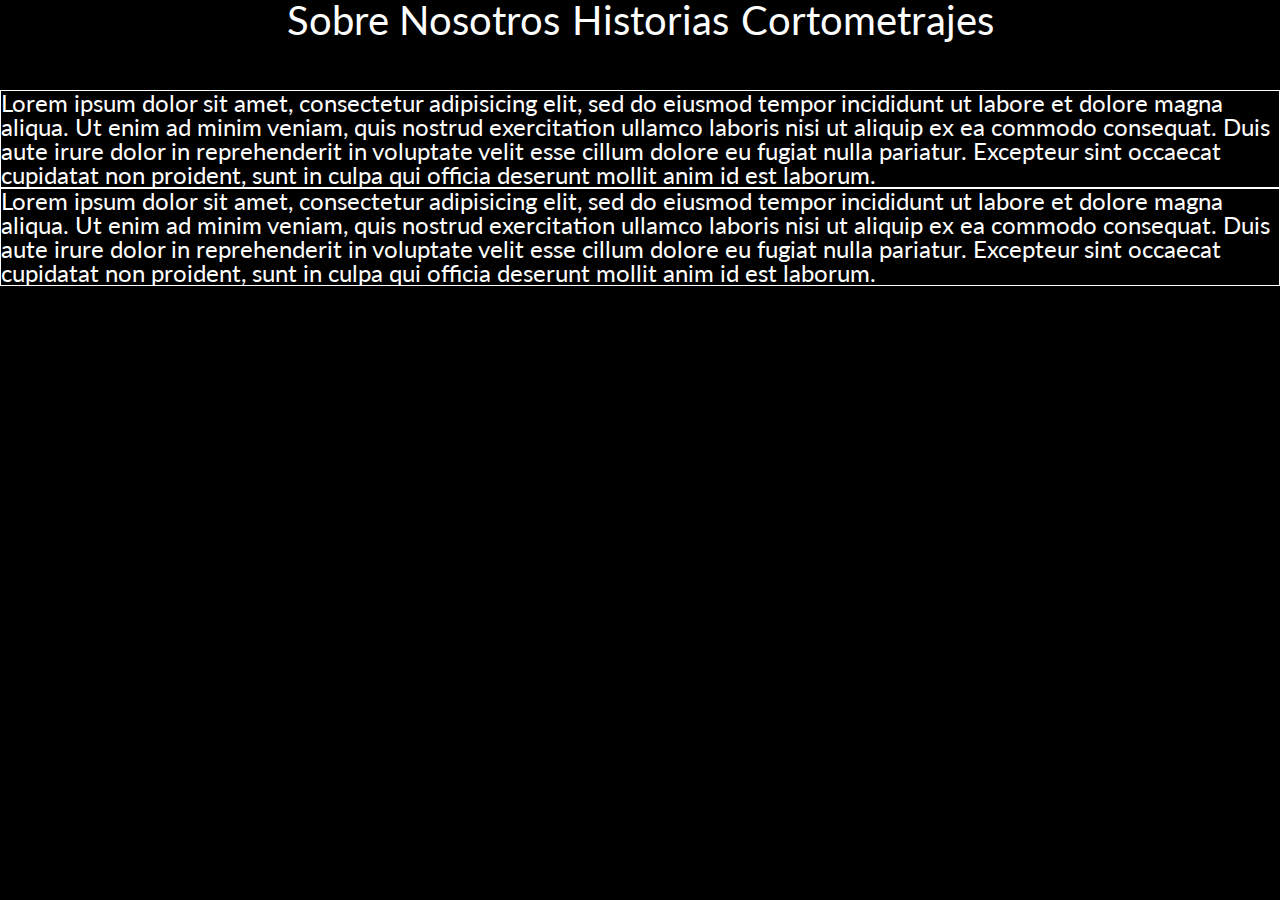
<file: Semana 11/historia/index.html>
<!DOCTYPE html>
<html>
<head>
	<meta name="viewport" content="width=device-width, initial-scale=1.0">
	<title>Sobre Nosotros</title>
	<link rel="shortcut icon" href="fotos/time gear.ico">
	<link rel="stylesheet" type="text/css" href="css/stylesheet.css"/>
    <link rel="stylesheet" type="text/css" href="css/reset.css"/>
    <link href='https://fonts.googleapis.com/css?family=Open+Sans|Roboto|Lato|Roboto+Condensed|Oswald|Montserrat|Raleway|Ubuntu|Arimo' rel='stylesheet' type='text/css'>
</head>
<body style="background-color: black;">
	<header>
		<h1></h1>
	    <nav class="wrapper" align="center"> 
	            <div class="dropdown">
				<a href="sobre nosotros.html">Sobre Nosotros</a>
				</div>
			    &nbsp;
				<div class="dropdown">
			    <a href="historias.html">Historias</a>
			    <div class="dropdown-content">
    				<a href="misterio.html" class="A">Misterio</a>
    				<a href="fantasia.html" class="B">Fantasia</p>
    				<a href="horror.html" class="C">Horror</p>
    				<a href="ciencia.html" class="D">Ci-Fi</p>
    				<a href="realistas.html" class="E">Reales</p>
    				<a href="infantiles.html" class="F">Infantiles</p>
    				<a href="personales.html" class="G">Personales</p>
  				</div>
			</div>
			    &nbsp;
			    <div class="dropdown">
			    <a href="cortometrajes.html">Cortometrajes</a>
			    <div class="dropdown-content">
    				<a href="misterio" class="A">Misterio</a>
    				<p class="B">Fantasia</p>
    				<p class="C">Horror</p>
    				<p class="D">Ci-Fi</p>
    				<p class="E">Reales</p>
    				<p class="F">Infantiles</p>
    				<p class="G">Personales</p>
  				</div>
			</div>
		</nav>		
	</header>
	<section style="padding-top: 50px;">
		<article>
			<p>Lorem ipsum dolor sit amet, consectetur adipisicing elit, sed do eiusmod
			tempor incididunt ut labore et dolore magna aliqua. Ut enim ad minim veniam,
			quis nostrud exercitation ullamco laboris nisi ut aliquip ex ea commodo
			consequat. Duis aute irure dolor in reprehenderit in voluptate velit esse
			cillum dolore eu fugiat nulla pariatur. Excepteur sint occaecat cupidatat non
			proident, sunt in culpa qui officia deserunt mollit anim id est laborum.	
			</p>

			<p>Lorem ipsum dolor sit amet, consectetur adipisicing elit, sed do eiusmod
			tempor incididunt ut labore et dolore magna aliqua. Ut enim ad minim veniam,
			quis nostrud exercitation ullamco laboris nisi ut aliquip ex ea commodo
			consequat. Duis aute irure dolor in reprehenderit in voluptate velit esse
			cillum dolore eu fugiat nulla pariatur. Excepteur sint occaecat cupidatat non
			proident, sunt in culpa qui officia deserunt mollit anim id est laborum.	
			</p>
		</article>
	</section>
	<footer></footer>

</body>
</html>
</file>
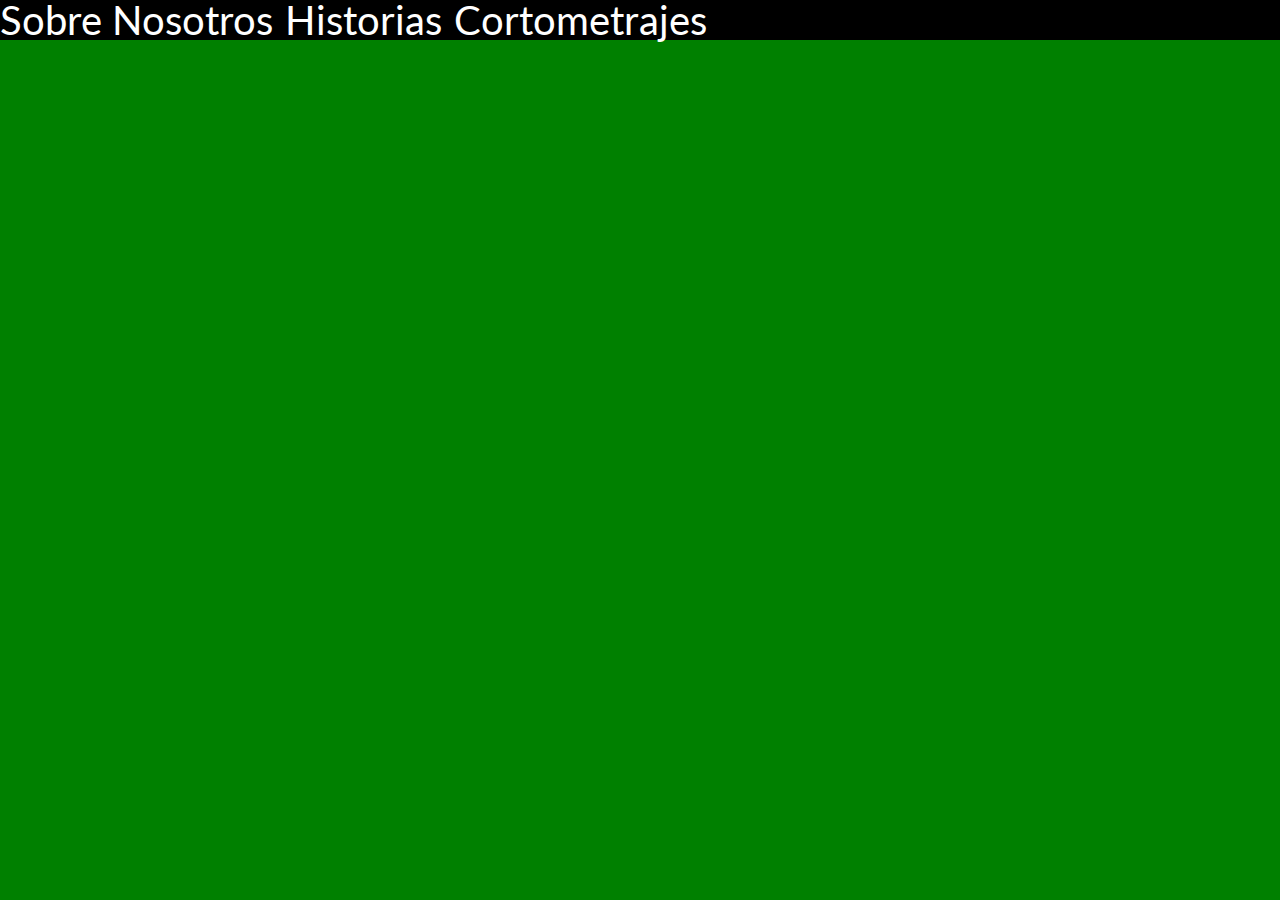
<file: Semana 11/historia/ciencia.html>
<!DOCTYPE html>
<html>
<head>
	<meta name="viewport" content="width=device-width, initial-scale=1.0">
	<title>Ci-Fi</title>
	<link rel="shortcut icon" href="fotos/time gear.ico">
	<!DOCTYPE html>
<html>
<head>
	<meta name="viewport" content="width=device-width, initial-scale=1.0">
	<title></title>
	<link rel="shortcut icon" href="fotos/time gear.ico">
	<link rel="stylesheet" type="text/css" href="css/stylesheet.css"/>
    <link rel="stylesheet" type="text/css" href="css/reset.css"/>
    <link href='https://fonts.googleapis.com/css?family=Open+Sans|Roboto|Lato|Roboto+Condensed|Oswald|Montserrat|Raleway|Ubuntu|Arimo' rel='stylesheet' type='text/css'>
</head>
<body style="background-color: green;">
	<header>
		<h1></h1>
	    <nav> 
	            <div class="dropdown">
				<a href="sobre nosotros.html">Sobre Nosotros</a>
				</div>
			    &nbsp;
				<div class="dropdown">
			    <a href="historias.html">Historias</a>
			    <div class="dropdown-content">
    			    <a href="misterio.html" class="A">Misterio</a>
    				<a href="fantasia.html" class="B">Fantasia</p>
    				<a href="horror.html" class="C">Horror</p>
    				<a href="ciencia.html" class="D">Ci-Fi</p>
    				<a href="realistas.html" class="E">Reales</p>
    				<a href="infantiles.html" class="F">Infantiles</p>
    				<a href="personales.html" class="G">Personales</p>
  				</div>
			</div>
			    &nbsp;
			    <div class="dropdown">
			    <a href="cortometrajes.html">Cortometrajes</a>
			    <div class="dropdown-content">
    			<a href="misterio" class="A">Misterio</a>
    				<p class="B">Fantasia</p>
    				<p class="C">Horror</p>
    				<p class="D">Ci-Fi</p>
    				<p class="E">Reales</p>
    				<p class="F">Infantiles</p>
    				<p class="G">Personales</p>
  				</div>
			</div>
		</nav>		
	</header>
	<section><p></p></section>
	<footer></footer>

</body>
</html>
</file>
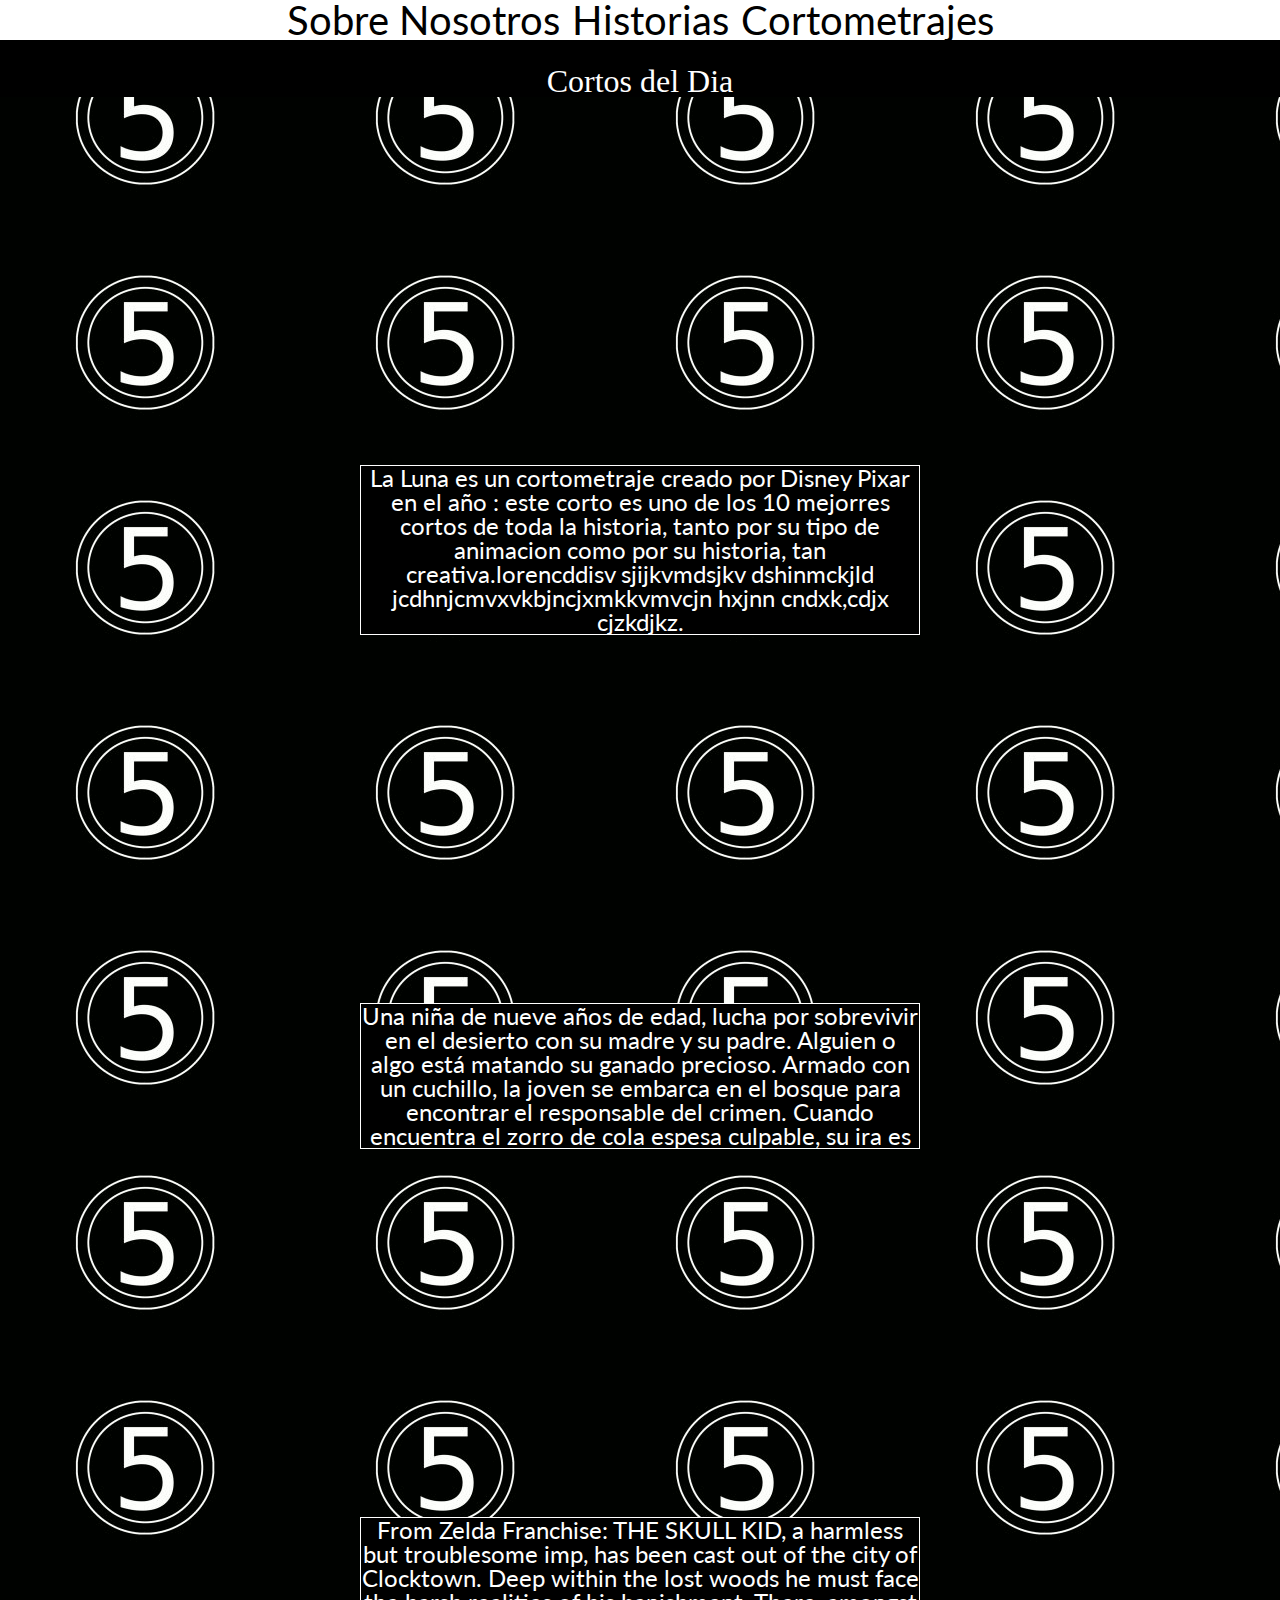
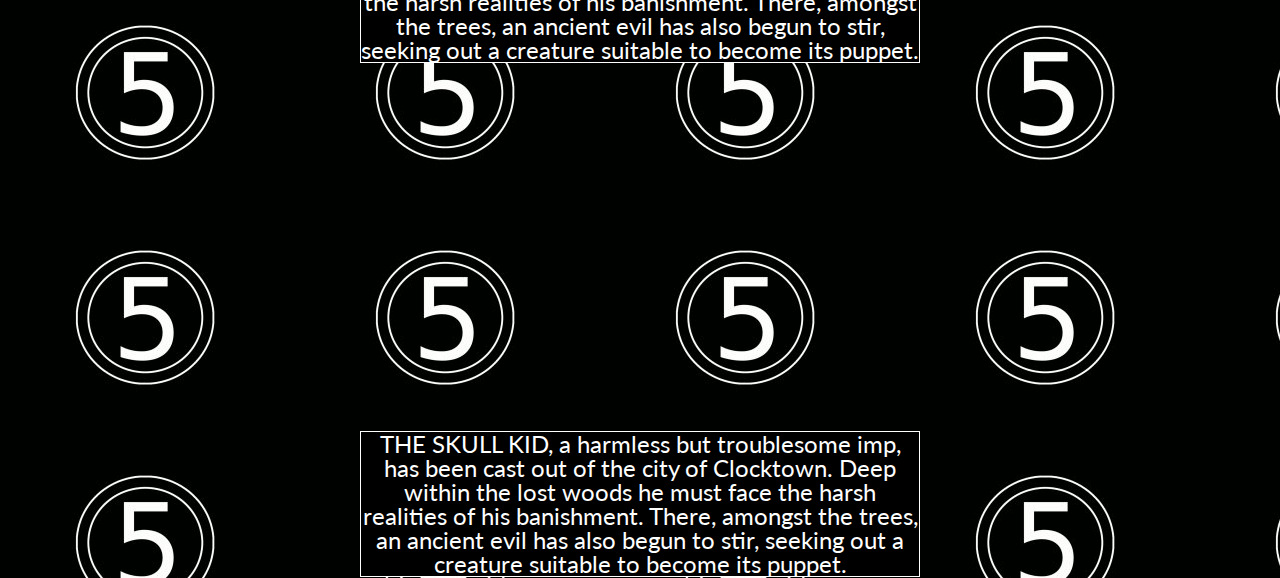
<file: Semana 11/historia/cortometrajes.html>
<!DOCTYPE html>
<html>
<head>
	<meta name="viewport" content="width=device-width, initial-scale=1.0">
	<title>Cortometrajes</title>
	<link rel="shortcut icon" href="fotos/time gear.ico">
	<link rel="stylesheet" type="text/css" href="css/stylesheet.css"/>
    <link rel="stylesheet" type="text/css" href="css/reset.css"/>
    <link href='https://fonts.googleapis.com/css?family=Open+Sans|Roboto|Lato|Roboto+Condensed|Oswald|Montserrat|Raleway|Ubuntu|Arimo' rel='stylesheet' type='text/css'>
</head>
<body style="background-image: url(fotos/cinema.gif);">
   <div class="wrapper" align="center">
	<header>
		<h1></h1>
	    <nav style="background-color: white;"> 
	            <div class="dropdown">
				<a href="sobre nosotros.html" style="color:black;">Sobre Nosotros</a>
				</div>
			    &nbsp;
				<div class="dropdown">
			    <a href="historias.html" style="color:black;">Historias</a>
			    <div class="dropdown-content">
    			    <a href="misterio.html" class="A">Misterio</a>
    				<p class="B">Fantasia</p>
    				<p class="C">Horror</p>
    				<p class="D">Ci-Fi</p>
    				<p class="E">Reales</p>
    				<p class="F">Infantiles</p>
    				<p class="G">Personales</p>
  				</div>
			</div>
			    &nbsp;
			    <div class="dropdown">
			    <a href="cortometrajes.html" style="color:black;">Cortometrajes</a>
			    <div class="dropdown-content">
    				<a href="misterio.html" class="A">Misterio</a>
    				<a href="fantasia.html" class="B">Fantasia</p>
    				<a href="horror.html" class="C">Horror</p>
    				<a href="ciencia.html" class="D">Ci-Fi</p>
    				<a href="realistas.html" class="E">Reales</p>
    				<a href="infantiles.html" class="F">Infantiles</p>
    				<a href="personales.html" class="G">Personales</p>
  				</div>
			</div>
		</nav>		
	</header>
	<section>
	  <h1 id="cortometraje">Cortos del Dia</h1>
	  <div class="container">
	  <iframe width="560" height="315" src="https://www.youtube.com/embed/eObbU-uUaa0" frameborder="0" allowfullscreen></iframe>
	  <article><p>La Luna es un cortometraje creado por Disney Pixar en el a&ntilde;o : este corto
	  es uno de los 10 mejorres cortos de toda la historia, tanto por su tipo de animacion como por su 
	  historia, tan creativa.lorencddisv sjijkvmdsjkv dshinmckjld jcdhnjcmvxvkbjncjxmkkvmvcjn hxjnn
	  cndxk,cdjx cjzkdjkz.
	  </p>
	  </article>
	  </div>
	  <div class="container">
	  <iframe width="560" height="315" src="https://www.youtube.com/embed/JmhOjZSLQso" frameborder="0" allowfullscreen></iframe>
	  <article>
	    <p>Una ni&ntilde;a de nueve años de edad, lucha por sobrevivir en el desierto con su madre y su padre. Alguien o algo está matando su ganado precioso. Armado con un cuchillo, la joven se embarca en el bosque para encontrar el responsable del crimen. Cuando encuentra el zorro de cola espesa culpable, su ira es </p>
	  </article>
	  </div>
	  <div class="container">
	  <iframe width="560" height="315" src="https://www.youtube.com/embed/rlyUt0RIGlo" frameborder="0" allowfullscreen></iframe>
	  <article>
	  	<p>From Zelda Franchise:
	  	THE SKULL KID, a harmless but troublesome imp, has been cast out of the city of Clocktown. Deep within the lost woods he must face the harsh realities of his banishment. There, amongst the trees, an ancient evil has also begun to stir, seeking out a creature suitable to become its puppet. </p>
	  </article>
	  </div>
	  <div class="container">
	 
	  <article>
	  <iframe width="560" height="315" src="https://www.youtube.com/embed/BeDqPfI2o0M" frameborder="0" allowfullscreen></iframe>
	  	<p>
	  	THE SKULL KID, a harmless but troublesome imp, has been cast out of the city of Clocktown. Deep within the lost woods he must face the harsh realities of his banishment. There, amongst the trees, an ancient evil has also begun to stir, seeking out a creature suitable to become its puppet. </p>
	  </article>
	  </div>

	</section>
	<footer></footer>
	</div>
</body>
</html>
</file>
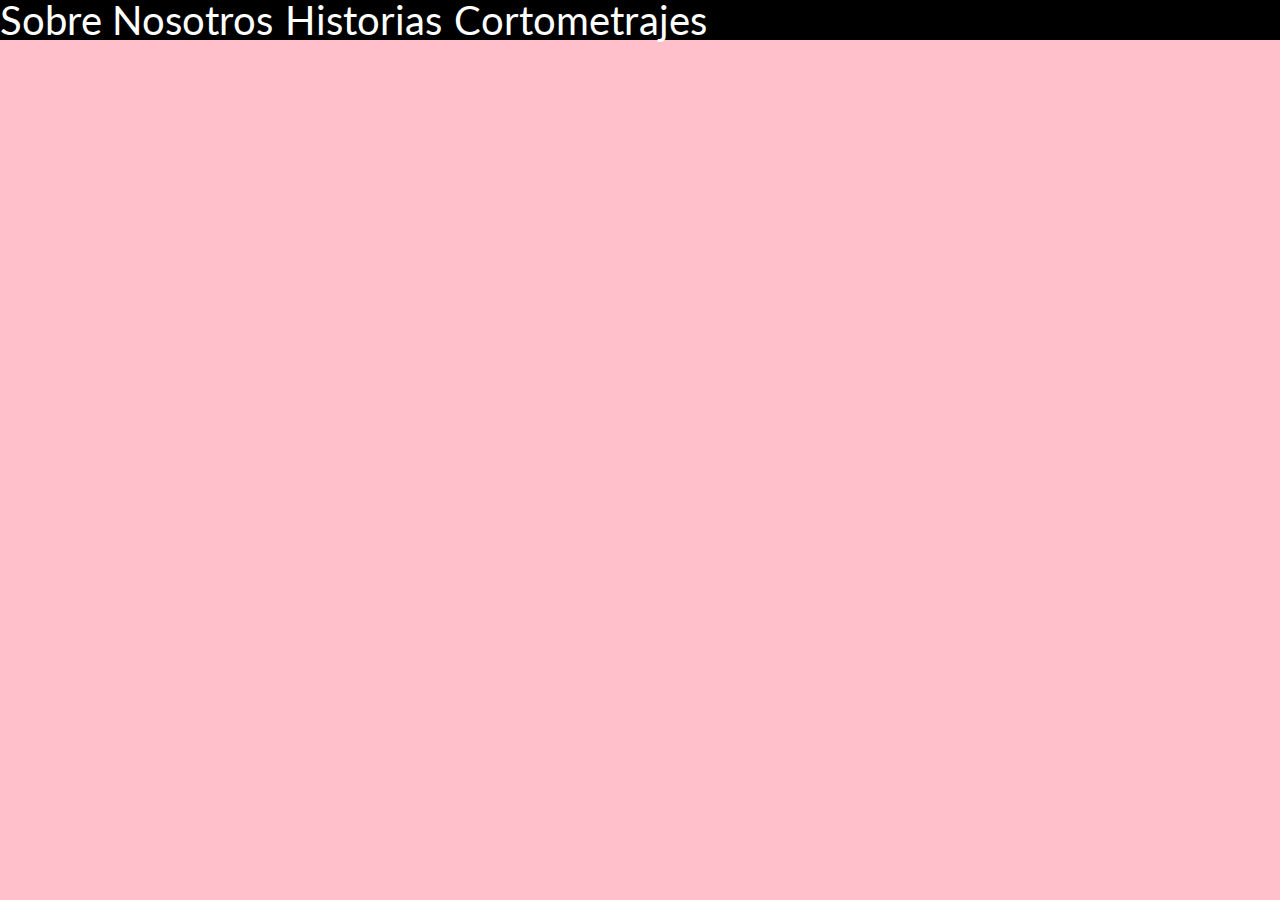
<file: Semana 11/historia/fantasia.html>
<!DOCTYPE html>
<html>
<head>
	<meta name="viewport" content="width=device-width, initial-scale=1.0">
	<title>Misterio</title>
	<link rel="shortcut icon" href="fotos/time gear.ico">
	<!DOCTYPE html>
<html>
<head>
	<meta name="viewport" content="width=device-width, initial-scale=1.0">
	<title></title>
	<link rel="shortcut icon" href="fotos/time gear.ico">
	<link rel="stylesheet" type="text/css" href="css/stylesheet.css"/>
    <link rel="stylesheet" type="text/css" href="css/reset.css"/>
    <link href='https://fonts.googleapis.com/css?family=Open+Sans|Roboto|Lato|Roboto+Condensed|Oswald|Montserrat|Raleway|Ubuntu|Arimo' rel='stylesheet' type='text/css'>
</head>
<body style="background-color: pink;">
	<header>
		<h1></h1>
	    <nav> 
	            <div class="dropdown">
				<a href="sobre nosotros.html">Sobre Nosotros</a>
				</div>
			    &nbsp;
				<div class="dropdown">
			    <a href="historias.html">Historias</a>
			    <div class="dropdown-content">
    				<a href="misterio.html" class="A">Misterio</a>
    				<a href="fantasia.html" class="B">Fantasia</p>
    				<a href="horror.html" class="C">Horror</p>
    				<a href="ciencia.html" class="D">Ci-Fi</p>
    				<a href="realistas.html" class="E">Reales</p>
    				<a href="infantiles.html" class="F">Infantiles</p>
    				<a href="personales.html" class="G">Personales</p>
  				</div>
			</div>
			    &nbsp;
			    <div class="dropdown">
			    <a href="cortometrajes.html">Cortometrajes</a>
			    <div class="dropdown-content">
    			<a href="misterio" class="A">Misterio</a>
    				<p class="B">Fantasia</p>
    				<p class="C">Horror</p>
    				<p class="D">Ci-Fi</p>
    				<p class="E">Reales</p>
    				<p class="F">Infantiles</p>
    				<p class="G">Personales</p>
  				</div>
			</div>
		</nav>		
	</header>
	<section><p></p></section>
	<footer></footer>

</body>
</html>
</file>
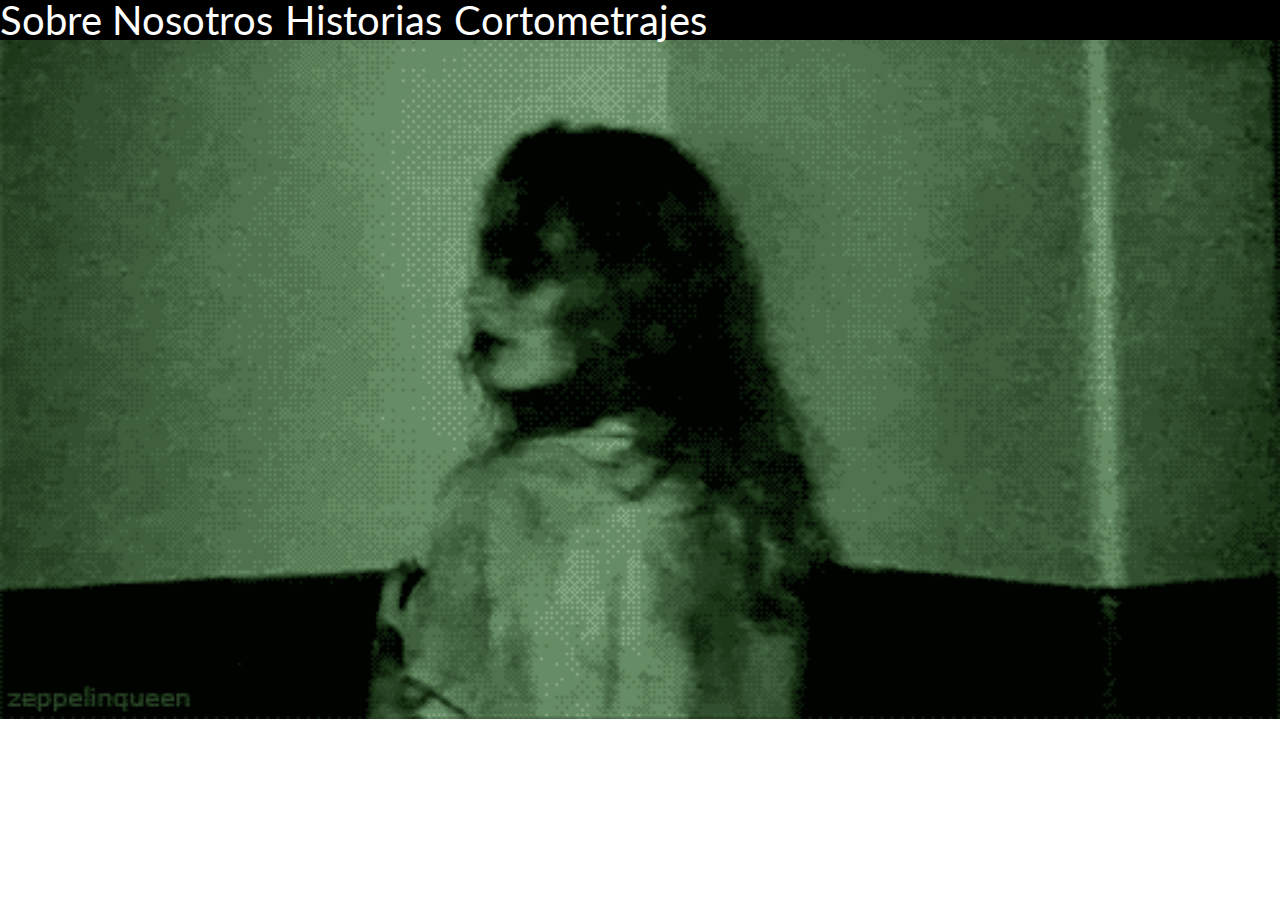
<file: Semana 11/historia/horror.html>
<!DOCTYPE html>
<html>
<head>
	<meta name="viewport" content="width=device-width, initial-scale=1.0">
	<title>Horror</title>
	<link rel="shortcut icon" href="fotos/time gear.ico">
	<!DOCTYPE html>
<html>
<head>
	<meta name="viewport" content="width=device-width, initial-scale=1.0">
	<title></title>
	<link rel="shortcut icon" href="fotos/time gear.ico">
	<link rel="stylesheet" type="text/css" href="css/stylesheet.css"/>
    <link rel="stylesheet" type="text/css" href="css/reset.css"/>
    <link href='https://fonts.googleapis.com/css?family=Open+Sans|Roboto|Lato|Roboto+Condensed|Oswald|Montserrat|Raleway|Ubuntu|Arimo' rel='stylesheet' type='text/css'>
</head>
<body style="background-image:url(fotos/terror.gif);background-repeat: no-repeat;background-size: cover;">
	<header>
		<h1></h1>
	    <nav> 
	            <div class="dropdown">
				<a href="sobre nosotros.html">Sobre Nosotros</a>
				</div>
			    &nbsp;
				<div class="dropdown">
			    <a href="historias.html">Historias</a>
			    <div class="dropdown-content">
    			    <a href="misterio.html" class="A">Misterio</a>
    				<a href="fantasia.html" class="B">Fantasia</p>
    				<a href="horror.html" class="C">Horror</p>
    				<a href="ciencia.html" class="D">Ci-Fi</p>
    				<a href="realistas.html" class="E">Reales</p>
    				<a href="infantiles.html" class="F">Infantiles</p>
    				<a href="personales.html" class="G">Personales</p>
  				</div>
			</div>
			    &nbsp;
			    <div class="dropdown">
			    <a href="cortometrajes.html">Cortometrajes</a>
			    <div class="dropdown-content">
    			<a href="misterio" class="A">Misterio</a>
    				<p class="B">Fantasia</p>
    				<p class="C">Horror</p>
    				<p class="D">Ci-Fi</p>
    				<p class="E">Reales</p>
    				<p class="F">Infantiles</p>
    				<p class="G">Personales</p>
  				</div>
			</div>
		</nav>		
	</header>
	<section><p></p></section>
	<footer></footer>

</body>
</html>
</file>
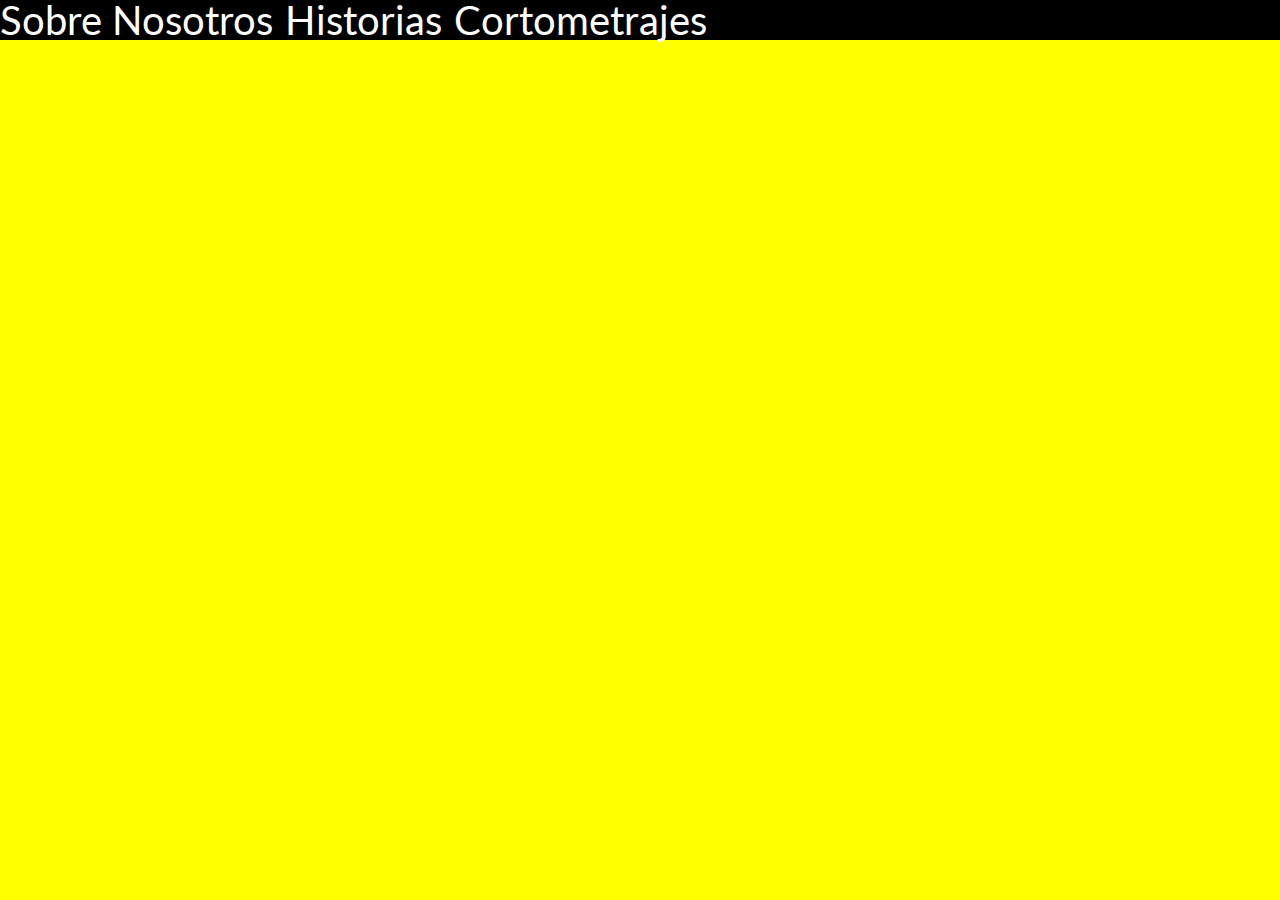
<file: Semana 11/historia/infantiles.html>
<!DOCTYPE html>
<html>
<head>
	<meta name="viewport" content="width=device-width, initial-scale=1.0">
	<title>Infantiles</title>
	<link rel="shortcut icon" href="fotos/time gear.ico">
	<link rel="stylesheet" type="text/css" href="css/stylesheet.css"/>
    <link rel="stylesheet" type="text/css" href="css/reset.css"/>
    <link href='https://fonts.googleapis.com/css?family=Open+Sans|Roboto|Lato|Roboto+Condensed|Oswald|Montserrat|Raleway|Ubuntu|Arimo' rel='stylesheet' type='text/css'>
</head>
<body style="background-color:  yellow;">
	<header>
		<h1></h1>
	    <nav> 
	            <div class="dropdown">
				<a href="sobre nosotros.html">Sobre Nosotros</a>
				</div>
			    &nbsp;
				<div class="dropdown">
			    <a href="historias.html">Historias</a>
			    <div class="dropdown-content">
    			    <a href="misterio.html" class="A">Misterio</a>
    				<a href="fantasia.html" class="B">Fantasia</p>
    				<a href="horror.html" class="C">Horror</p>
    				<a href="ciencia.html" class="D">Ci-Fi</p>
    				<a href="realistas.html" class="E">Reales</p>
    				<a href="infantiles.html" class="F">Infantiles</p>
    				<a href="personales.html" class="G">Personales</p>
  				</div>
			</div>
			    &nbsp;
			    <div class="dropdown">
			    <a href="cortometrajes.html">Cortometrajes</a>
			    <div class="dropdown-content">
    			<a href="misterio" class="A">Misterio</a>
    				<p class="B">Fantasia</p>
    				<p class="C">Horror</p>
    				<p class="D">Ci-Fi</p>
    				<p class="E">Reales</p>
    				<p class="F">Infantiles</p>
    				<p class="G">Personales</p>
  				</div>
			</div>
		</nav>		
	</header>
	<section><p></p></section>
	<footer></footer>

</body>
</html>
</file>
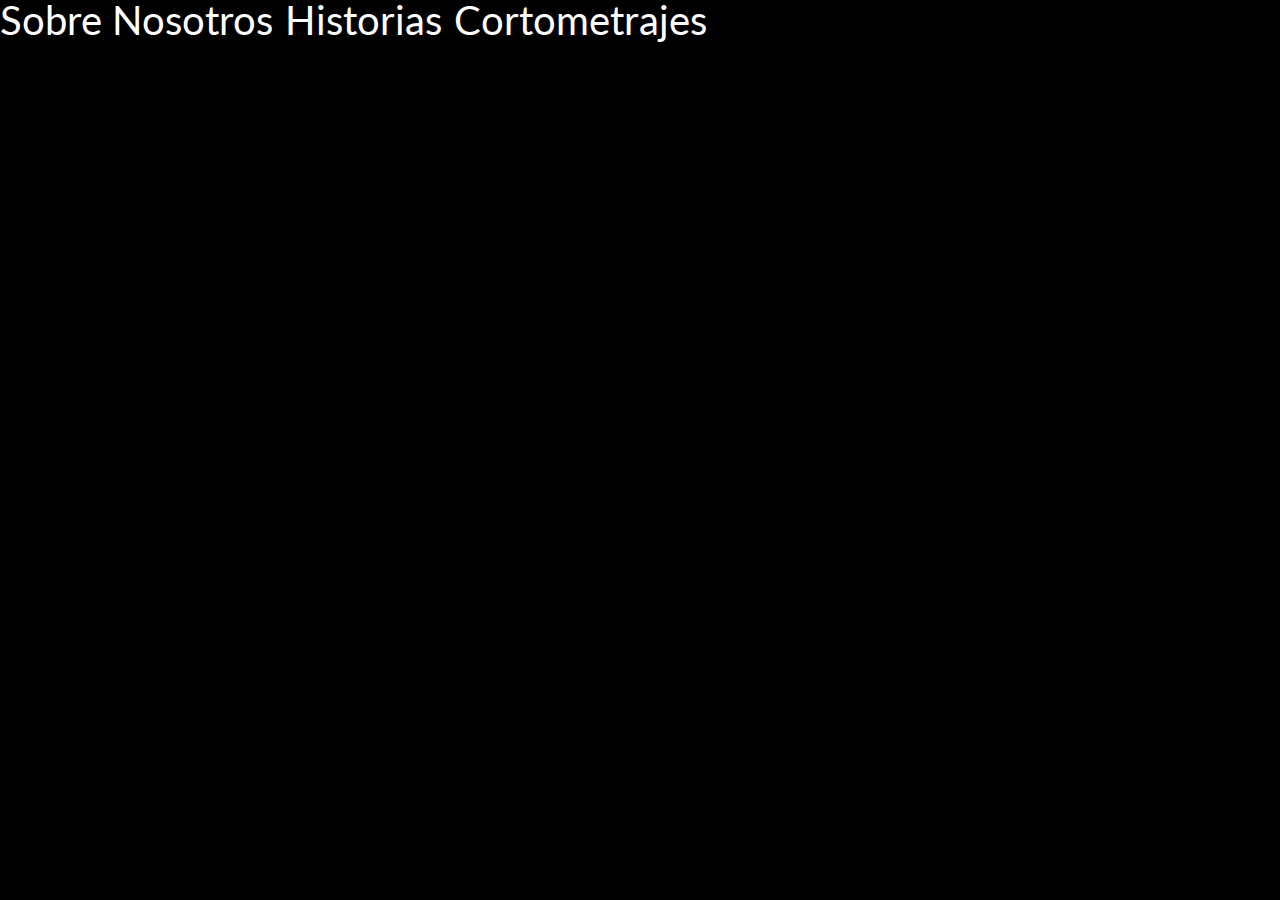
<file: Semana 11/historia/misterio.html>
<!DOCTYPE html>
<html>
<head>
	<meta name="viewport" content="width=device-width, initial-scale=1.0">
	<title>Misterio</title>
	<link rel="shortcut icon" href="fotos/time gear.ico">
	<link rel="stylesheet" type="text/css" href="css/stylesheet.css"/>
    <link rel="stylesheet" type="text/css" href="css/reset.css"/>
    <link href='https://fonts.googleapis.com/css?family=Open+Sans|Roboto|Lato|Roboto+Condensed|Oswald|Montserrat|Raleway|Ubuntu|Arimo' rel='stylesheet' type='text/css'>
</head>
<body style="background-color: black;">
	<header>
		<h1></h1>
	    <nav> 
	            <div class="dropdown">
				<a href="sobre nosotros.html">Sobre Nosotros</a>
				</div>
			    &nbsp;
				<div class="dropdown">
			    <a href="historias.html">Historias</a>
			    <div class="dropdown-content">
    			    <a href="misterio.html" class="A">Misterio</a>
    				<a href="fantasia.html" class="B">Fantasia</p>
    				<a href="horror.html" class="C">Horror</p>
    				<a href="ciencia.html" class="D">Ci-Fi</p>
    				<a href="realistas.html" class="E">Reales</p>
    				<a href="infantiles.html" class="F">Infantiles</p>
    				<a href="personales.html" class="G">Personales</p>
  				</div>
			</div>
			    &nbsp;
			    <div class="dropdown">
			    <a href="cortometrajes.html">Cortometrajes</a>
			    <div class="dropdown-content">
    			<a href="misterio" class="A">Misterio</a>
    				<p class="B">Fantasia</p>
    				<p class="C">Horror</p>
    				<p class="D">Ci-Fi</p>
    				<p class="E">Reales</p>
    				<p class="F">Infantiles</p>
    				<p class="G">Personales</p>
  				</div>
			</div>
		</nav>		
	</header>
	<h1>Historia de la Semana</h1>
	<section><p></p></section>
	<footer></footer>

</body>
</html>
</file>
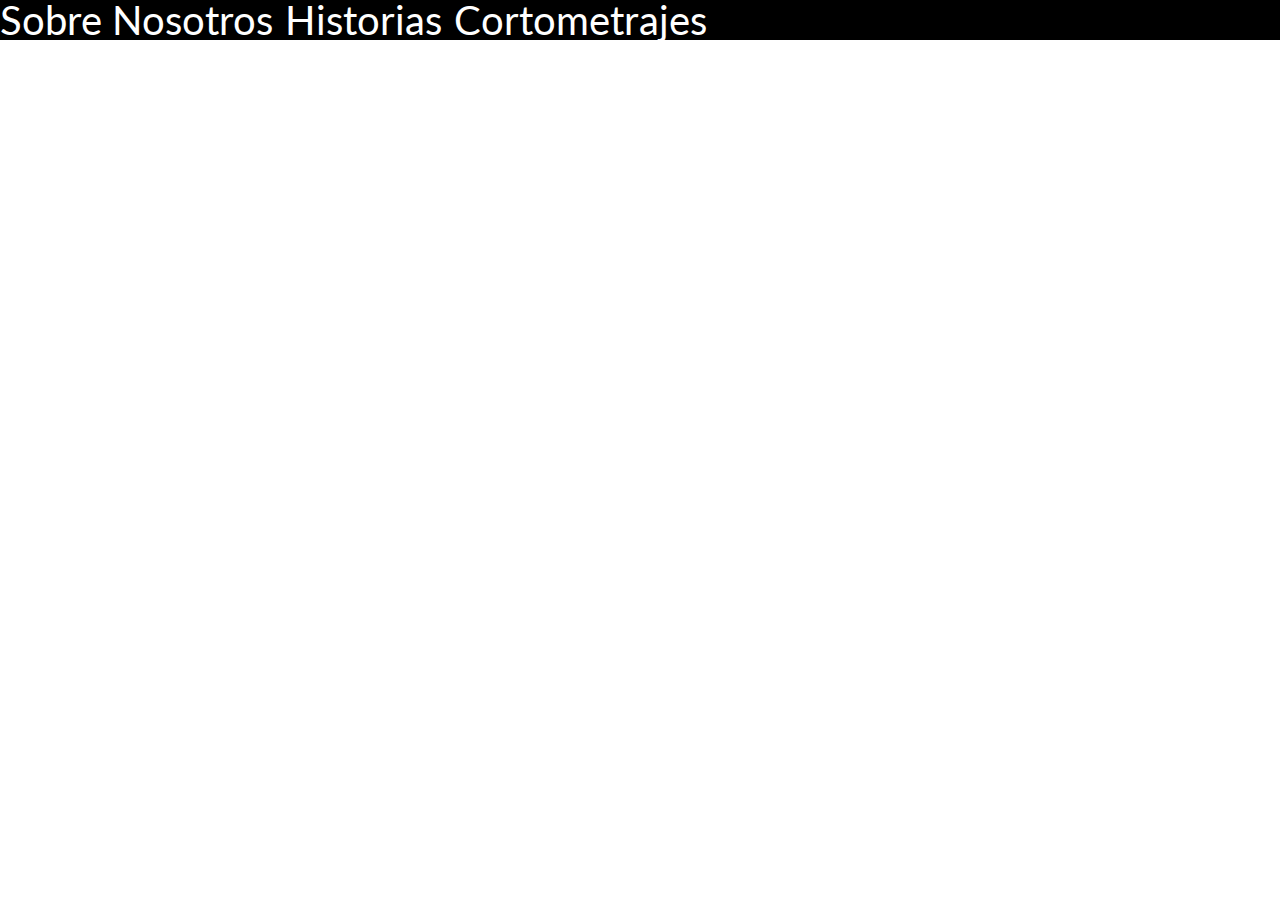
<file: Semana 11/historia/personales.html>
<!DOCTYPE html>
<html>
<head>
	<meta name="viewport" content="width=device-width, initial-scale=1.0">
	<title>Personales</title>
	<link rel="shortcut icon" href="fotos/time gear.ico">
	<link rel="stylesheet" type="text/css" href="css/stylesheet.css"/>
    <link rel="stylesheet" type="text/css" href="css/reset.css"/>
    <link href='https://fonts.googleapis.com/css?family=Open+Sans|Roboto|Lato|Roboto+Condensed|Oswald|Montserrat|Raleway|Ubuntu|Arimo' rel='stylesheet' type='text/css'>
</head>
<body style="background-color:  white;">
	<header>
		<h1></h1>
	    <nav> 
	            <div class="dropdown">
				<a href="sobre nosotros.html">Sobre Nosotros</a>
				</div>
			    &nbsp;
				<div class="dropdown">
			    <a href="historias.html">Historias</a>
			    <div class="dropdown-content">
    			    <a href="misterio.html" class="A">Misterio</a>
    				<a href="fantasia.html" class="B">Fantasia</p>
    				<a href="horror.html" class="C">Horror</p>
    				<a href="ciencia.html" class="D">Ci-Fi</p>
    				<a href="realistas.html" class="E">Reales</p>
    				<a href="infantiles.html" class="F">Infantiles</p>
    				<a href="personales.html" class="G">Personales</p>
  				</div>
			</div>
			    &nbsp;
			    <div class="dropdown">
			    <a href="cortometrajes.html">Cortometrajes</a>
			    <div class="dropdown-content">
    			<a href="misterio" class="A">Misterio</a>
    				<p class="B">Fantasia</p>
    				<p class="C">Horror</p>
    				<p class="D">Ci-Fi</p>
    				<p class="E">Reales</p>
    				<p class="F">Infantiles</p>
    				<p class="G">Personales</p>
  				</div>
			</div>
		</nav>		
	</header>
	<section><p></p></section>
	<footer></footer>

</body>
</html>
</file>
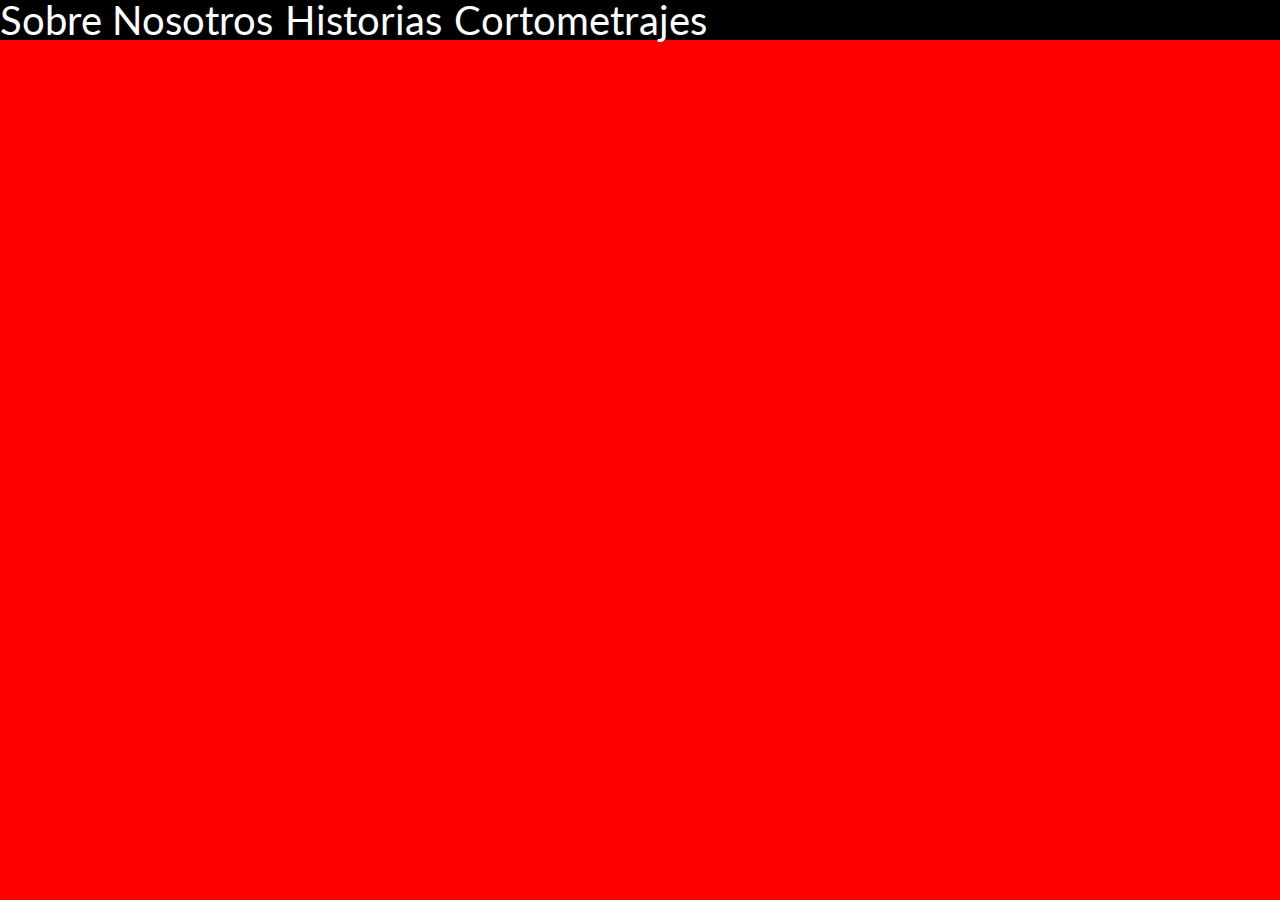
<file: Semana 11/historia/realistas.html>
<!DOCTYPE html>
<html>
<head>
	<meta name="viewport" content="width=device-width, initial-scale=1.0">
	<title>Realista</title>
	<link rel="shortcut icon" href="fotos/time gear.ico">
	<link rel="stylesheet" type="text/css" href="css/stylesheet.css"/>
    <link rel="stylesheet" type="text/css" href="css/reset.css"/>
    <link href='https://fonts.googleapis.com/css?family=Open+Sans|Roboto|Lato|Roboto+Condensed|Oswald|Montserrat|Raleway|Ubuntu|Arimo' rel='stylesheet' type='text/css'>
</head>
<body style="background-color: red;">
	<header>
		<h1></h1>
	    <nav> 
	            <div class="dropdown">
				<a href="sobre nosotros.html">Sobre Nosotros</a>
				</div>
			    &nbsp;
				<div class="dropdown">
			    <a href="historias.html">Historias</a>
			    <div class="dropdown-content">
    			    <a href="misterio.html" class="A">Misterio</a>
    				<a href="fantasia.html" class="B">Fantasia</p>
    				<a href="horror.html" class="C">Horror</p>
    				<a href="ciencia.html" class="D">Ci-Fi</p>
    				<a href="realistas.html" class="E">Reales</p>
    				<a href="infantiles.html" class="F">Infantiles</p>
    				<a href="personales.html" class="G">Personales</p>
  				</div>
			</div>
			    &nbsp;
			    <div class="dropdown">
			    <a href="cortometrajes.html">Cortometrajes</a>
			    <div class="dropdown-content">
    			<a href="misterio" class="A">Misterio</a>
    				<p class="B">Fantasia</p>
    				<p class="C">Horror</p>
    				<p class="D">Ci-Fi</p>
    				<p class="E">Reales</p>
    				<p class="F">Infantiles</p>
    				<p class="G">Personales</p>
  				</div>
			</div>
		</nav>		
	</header>
	<section><p></p></section>
	<footer></footer>

</body>
</html>
</file>
<file: Semana 11/historia/css/stylesheet.css>
.dropdown {
    position: relative;
    display: inline-block;
    font-size: 2.5em;
    font-family: 'Lato', sans-serif;
}

.dropdown-content {
    display: none;
    position: absolute;
    background-color: #f9f9f9;
    min-width: 160px;
    box-shadow: 0px 8px 16px 0px rgba(0,0,0,0.2);
    padding: 12px 16px;
    z-index: 1;
    font-family: 'Lato', sans-serif;
}

.dropdown:hover .dropdown-content {
    display: block;
     background-color: black;
     color:white;
}
.A:Hover {color: white;
          background-color:purple; }
.B:Hover {color: black;
          background-color:pink; }
.C:Hover {color: white;
          background-color:violet; }
.D:Hover {color: white;
          background-color:green; }
.E:Hover {color: white;
          background-color:red; }
.F:Hover {color: black;
          background-color:yellow; }
.G:Hover {color: black;
          background-color:white; }

a{text-decoration: none;
  color:white;
  }
a:hover{color:white
        background-color:black;}

nav {background-color:black;
      }

.container{padding-top: 50px;
           width: 560px;
           }

iframe{border:2px, solid black;}

#wrapper{width: 950px;
           margin: 0 auto;
           }

article p{font-size: 1.5em;
           font-family: 'Lato', sans-serif;
           background-color: black;
           color:white; 
           border:1px solid white;
          }
#cortometraje{font-size: 2.0em;
              padding-top: 25px;
              font-family: verdana;
              color:white;
              background-color: black;}]

.containerB {height:150px;
                width: 200px;
                border-radius: 25px;
                 }

.tarea{font-size: 2.0em;
    font-family: 'Lato', sans-serif;
    padding-top: 20px;}

.containerA{display: inline;}
.containerC{display: inline;}
</file>
